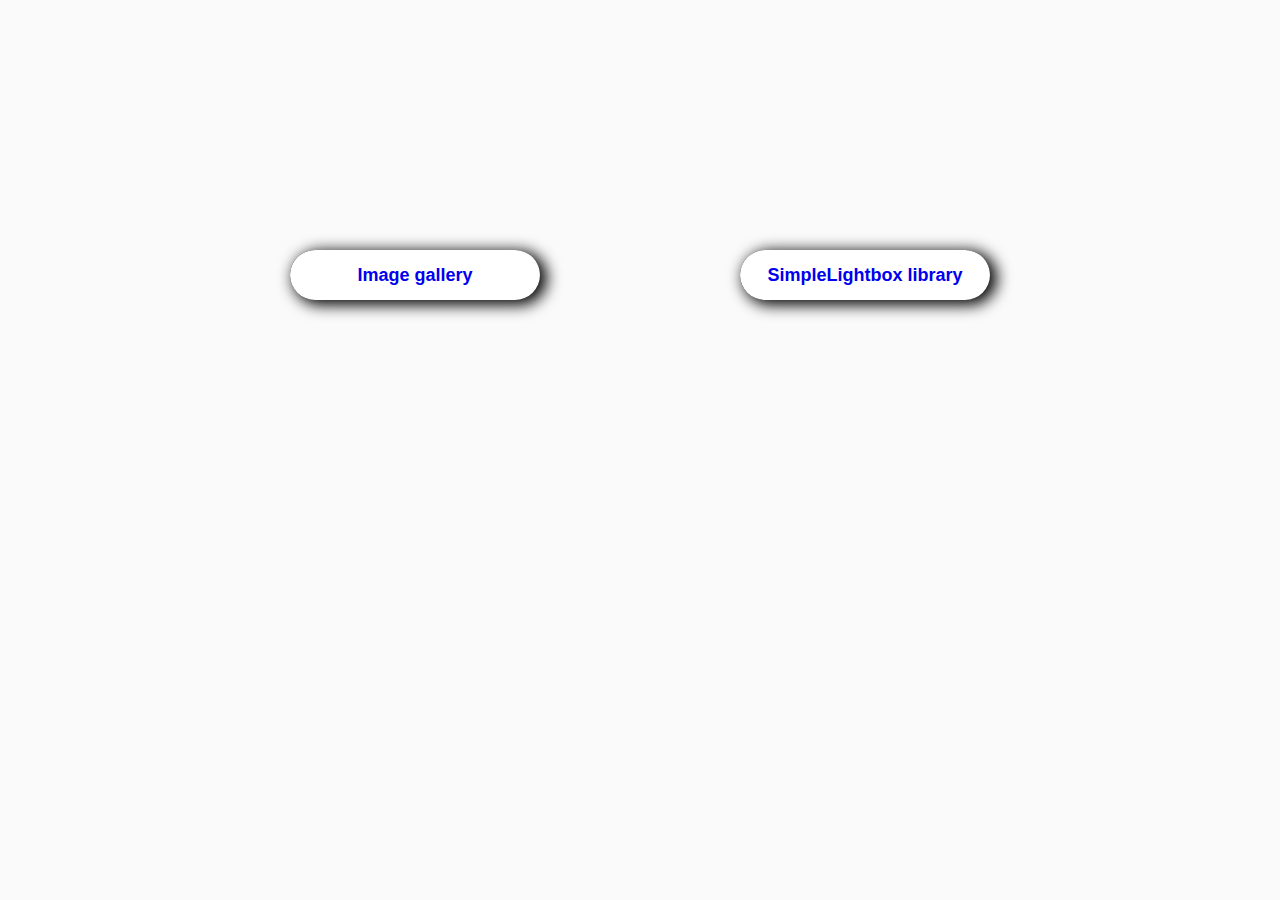
<file: index.html>
<!DOCTYPE html>
<html lang="en">
  <head>
    <meta charset="UTF-8" />
    <meta name="viewport" content="width=device-width, initial-scale=1.0" />
    <meta http-equiv="X-UA-Compatible" content="ie=edge" />
    <title>Homework 7</title>
    <link rel="stylesheet" type="text/css" href="css/common.css" />
  </head>
  <body>
    <ul class="my-style">
      <li class="my-style"><a class="my-style" href="01-gallery.html">Image gallery</a></li>
      <li class="my-style"><a class="my-style" href="02-lightbox.html">SimpleLightbox library</a></li>
    </ul>
    <script src="./js/script.js"></script>
  </body>
</html>
</file>
<file: css/common.css>
* {
  box-sizing: border-box;
}

body {
  font-family: -apple-system, BlinkMacSystemFont, 'Segoe UI', Roboto, Oxygen,
    Ubuntu, Cantarell, 'Open Sans', 'Helvetica Neue', sans-serif;
  -webkit-font-smoothing: antialiased;
  -moz-osx-font-smoothing: grayscale;
  background-color: #fafafa;
  color: #212121;
  line-height: 1.5;
}

input {
  padding: 8px;
  font: inherit;
}

button {
  padding: 8px 12px;
  cursor: pointer;
}
/* My styles */
ul.my-style {
  margin: 250px 0%;
  padding: 0px;
  display: flex;
  justify-content: center;
  align-items: center;
  gap: 200px;
}
li.my-style {
  list-style: none;
  width: 250px;
  height: 50px;
  display: flex;
  justify-content: center;
  align-items: center;
  border-radius: 50px;
  background-color: #000;
}
a.my-style {
  text-decoration: none;
  font-size: 18px;
  font-weight: 700;
  background-color: white;
  width: 250px;
  height: 50px;
  border-radius: 50px;
  display: flex;
  justify-content: center;
  align-items: center;
  box-shadow: 5px 3px 15px 2px #000;
  transition: all 150ms ease;
}
a.my-style:hover {
  color: #f00;
  box-shadow: 5px 3px 15px 2px #f00;
}
</file>
